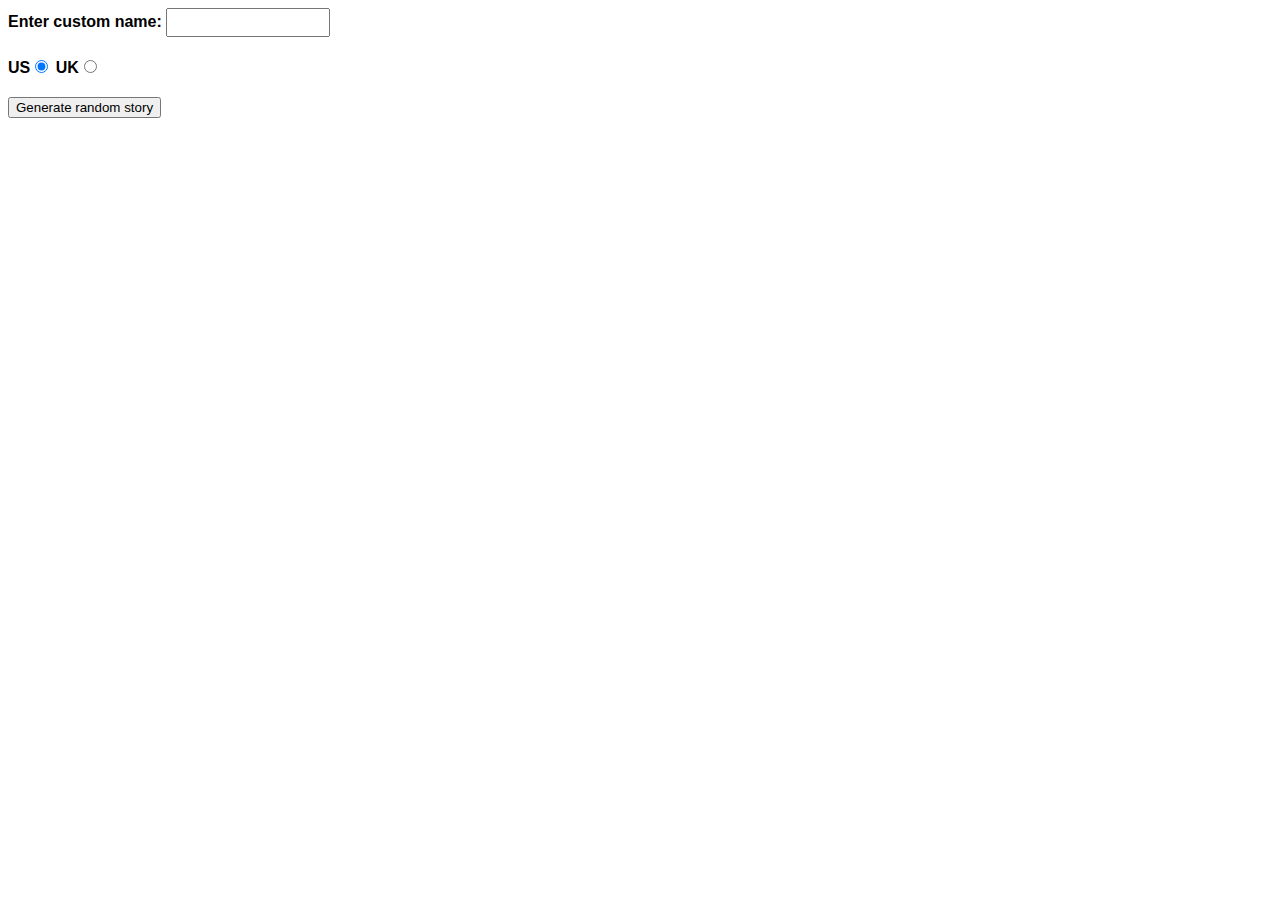
<file: Day3/Silly story generator/index.html>
<!DOCTYPE html>
<html>
  <head>
    <meta charset="utf-8">
    <meta http-equiv="X-UA-Compatible" content="IE=edge,chrome=1">
    <meta name="viewport" content="width=device-width">

    <title>Silly story generator</title>

    <style>

    body {
      font-family: helvetica, sans-serif;
      width: 350px;
    }

    label {
      font-weight: bold;  
    }

    div {
      padding-bottom: 20px;
    }

    input[type="text"] {
      padding: 5px;
      width: 150px;
    }

    p {
      background: #FFC125;
      color: #5E2612;
      padding: 10px;
      visibility: hidden;
    }

    </style>
  </head>

  <body>
    <div>
      <label for="customname">Enter custom name:</label>
      <input id="customname" type="text" placeholder="">
    </div>
    <div>
      <label for="us">US</label><input id="us" type="radio" name="ukus" value="us" checked>
      <label for="uk">UK</label><input id="uk" type="radio" name="ukus" value="uk">
    </div>
    <div>
      <button class="randomize">Generate random story</button>
    </div>
    <!-- Thanks a lot to Willy Aguirre for his help with the code for this assessment -->
    <p class="story"></p>
    
      <script src = "main.js" async> </script>
    
  </body>
</html>
</file>
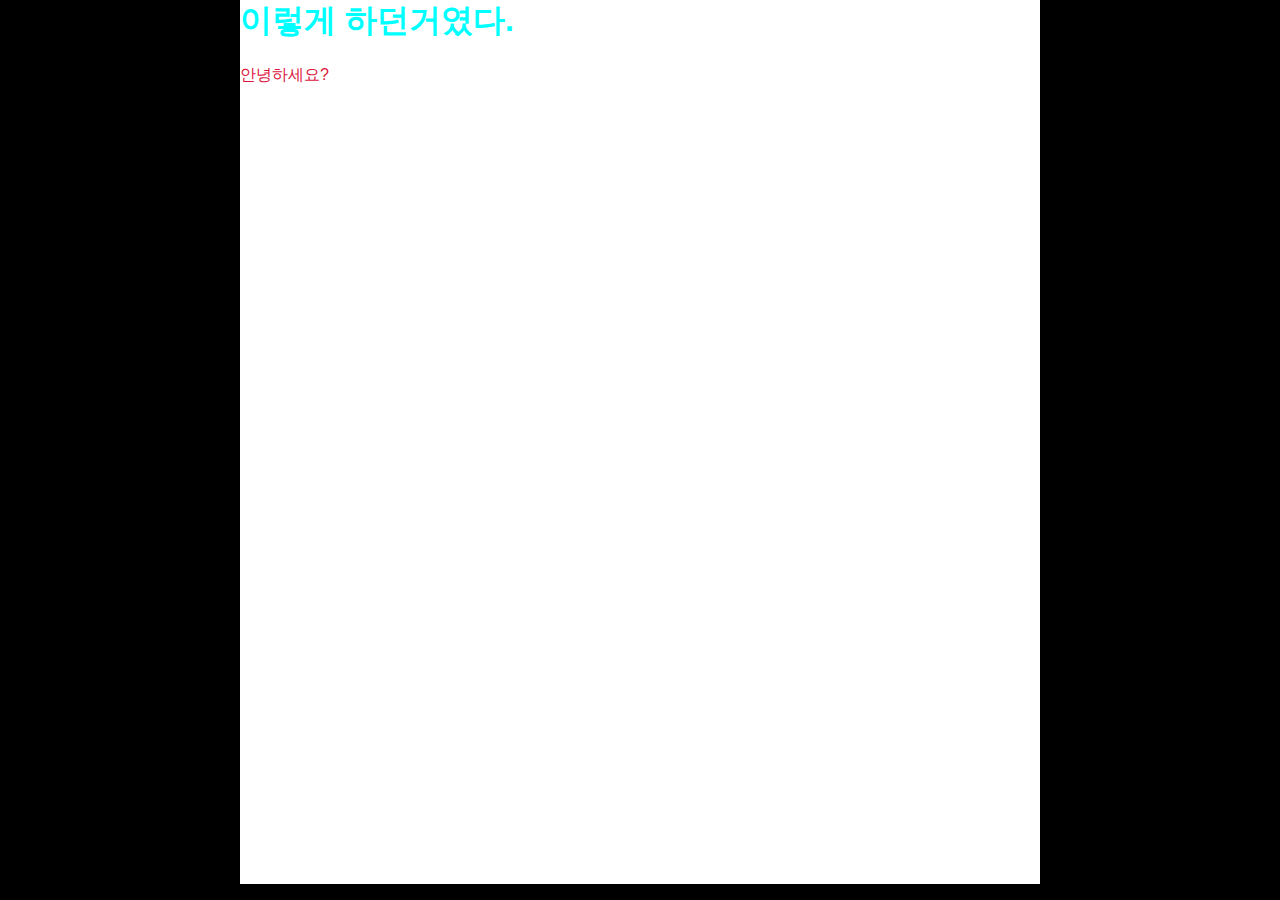
<file: example.html>
<html>
    <head>
    
        <title>연습중입니다
        </title>
        <link rel = "stylesheet" href="main.css">
    </head>
    <body>
    
        <h1>이렇게 하던거였다.</h1>
        
        <p>
            안녕하세요?
        </p>
    
    </body>


















</html>
</file>
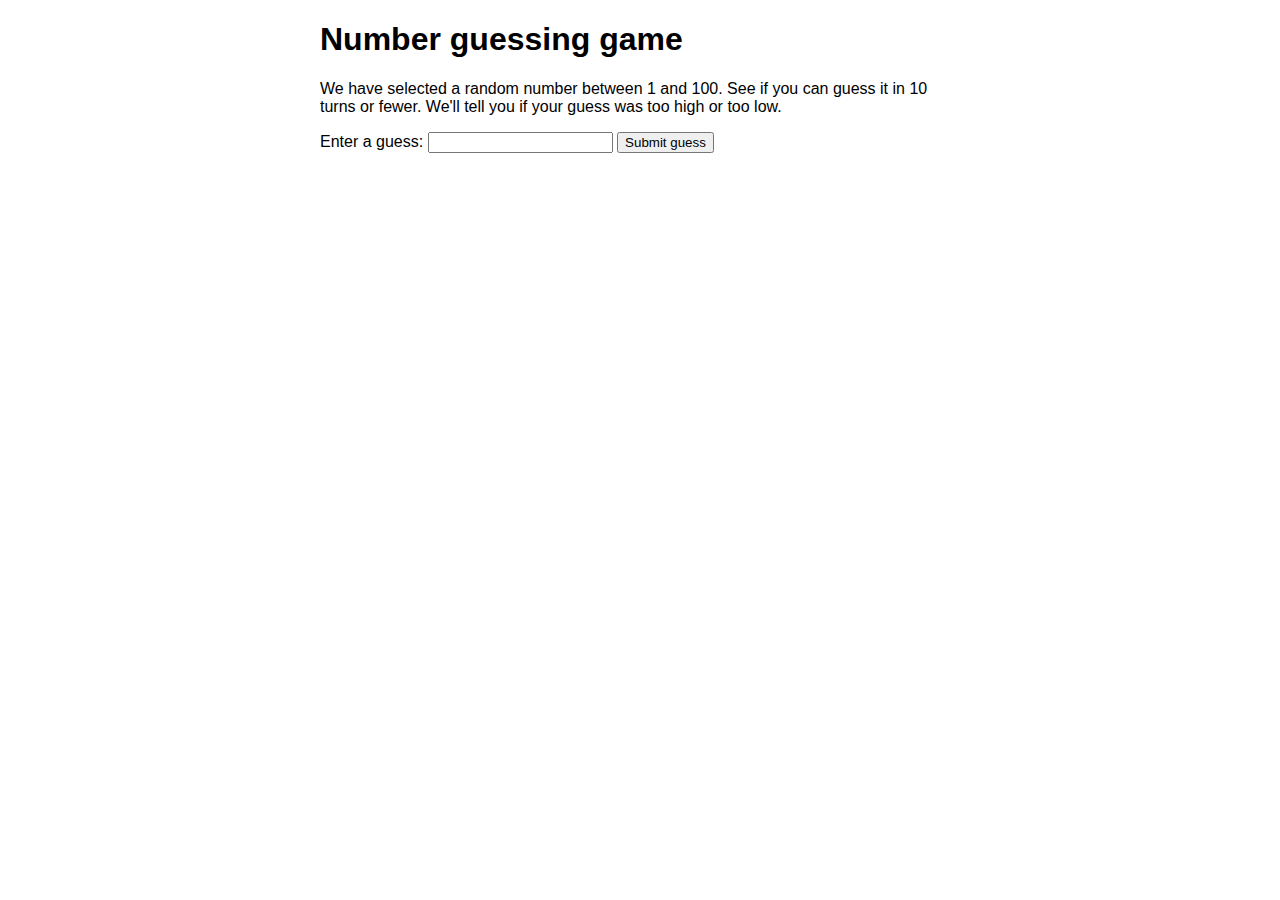
<file: Day2/numbers.html>
<!DOCTYPE html>
<html>
  <head>
    <meta charset="utf-8">

    <title>Number guessing game</title>

    <style>
      html {
        font-family: sans-serif;
      }

      body {
        width: 50%;
        max-width: 800px;
        min-width: 480px;
        margin: 0 auto;
      }

      .lastResult {
        color: white;
        padding: 3px;
      }
    </style>
  </head>

  <body>
    <h1>Number guessing game</h1>

    <p>We have selected a random number between 1 and 100. See if you can guess it in 10 turns or fewer. We'll tell you if your guess was too high or too low.</p>

    <div class="form">
      <label for="guessField">Enter a guess: </label>
      <input type="text" id="guessField" class="guessField">
      <input type="submit" value="Submit guess" class="guessSubmit">
    </div>

    <div class="resultParas">
      <p class="guesses"></p>
      <p class="lastResult"></p>
      <p class="lowOrHi"></p>
    </div>

    <script>

      // Your JavaScript goes here
        var randomNumber = Math.floor(Math.random()* 100)+1;
        
        var guesses = document.querySelector('.guesses');
        var lastResult = document.querySelector('.lastResult');
        var lowOrHi = document.querySelector('.lowOrHi');
        
        var guessSubmit = document.querySelector('.guessSubmit');
        var guessField = document.querySelector('.guessField');
        
        var guessCount = 1;
        var resetButton;

        
        function checkGuess(){
            var userGuess = Number(guessField.value);
            if ( guessCount === 1){
                guesses.textContent = 'PreVious Guesses :';
            }
            guesses.textContent += userGuess + ' ';
            if ( userGuess === randomNumber) {
                lastResult.textContent = 'Congratulations! You got it right!';
                lastResult.style.backgroundColor = 'green';
                lowOrHi.textContent = '';
                setGameOver();
            }else if(guessCount ===10){
                lastResult.textContent = '!!! GAME OVER !!!';
                lastResult.style.backgroundColor = 'red';
                setGameOver();
            }else{
                lastResult.textContent = 'Wrong!';
                lastResult.style.backgroundColor = 'orange';
                if (userGuess > randomNumber){
                    lowOrHi.textContent = 'Last guess was too high!'
                }else if (userGuess < randomNumber){
                    lowOrHi.textContent = 'Last guess was too low!'
                }
            }
            
            guessCount++;
            guessField.value = '';
            guessField.focus();
        }
        
        guessSubmit.addEventListener('click', checkGuess);
        
        function setGameOver(){
            guessField.disabled = true;
            guessSubmit.disabled = true;
            resetButton = document.createElement('button');
            resetButton.textContent = 'Start new Game?';
            document.body.appendChild(resetButton);
            resetButton.addEventListener('click', resetGame);
            
        }
        function resetGame(){
            guessCount = 1;
            var resetParas = document.querySelectorAll('.resultParas p');
            for ( var i =0; i < resetParas.length; i++){
                resetParas[i].textContent = '';
            }
            
            resetButton.parentNode.removeChild(resetButton);
            
            guessField.disabled =false;
            guessSubmit.disabled  = false;
            guessField.value = '';
            guessFiled.focus();
            
            lastResult.style.backgroundColor = 'white';
            
            randomNumber = Math.floor(Math.random() * 100) +1;
        }
    </script>
  </body>
</html>
</file>
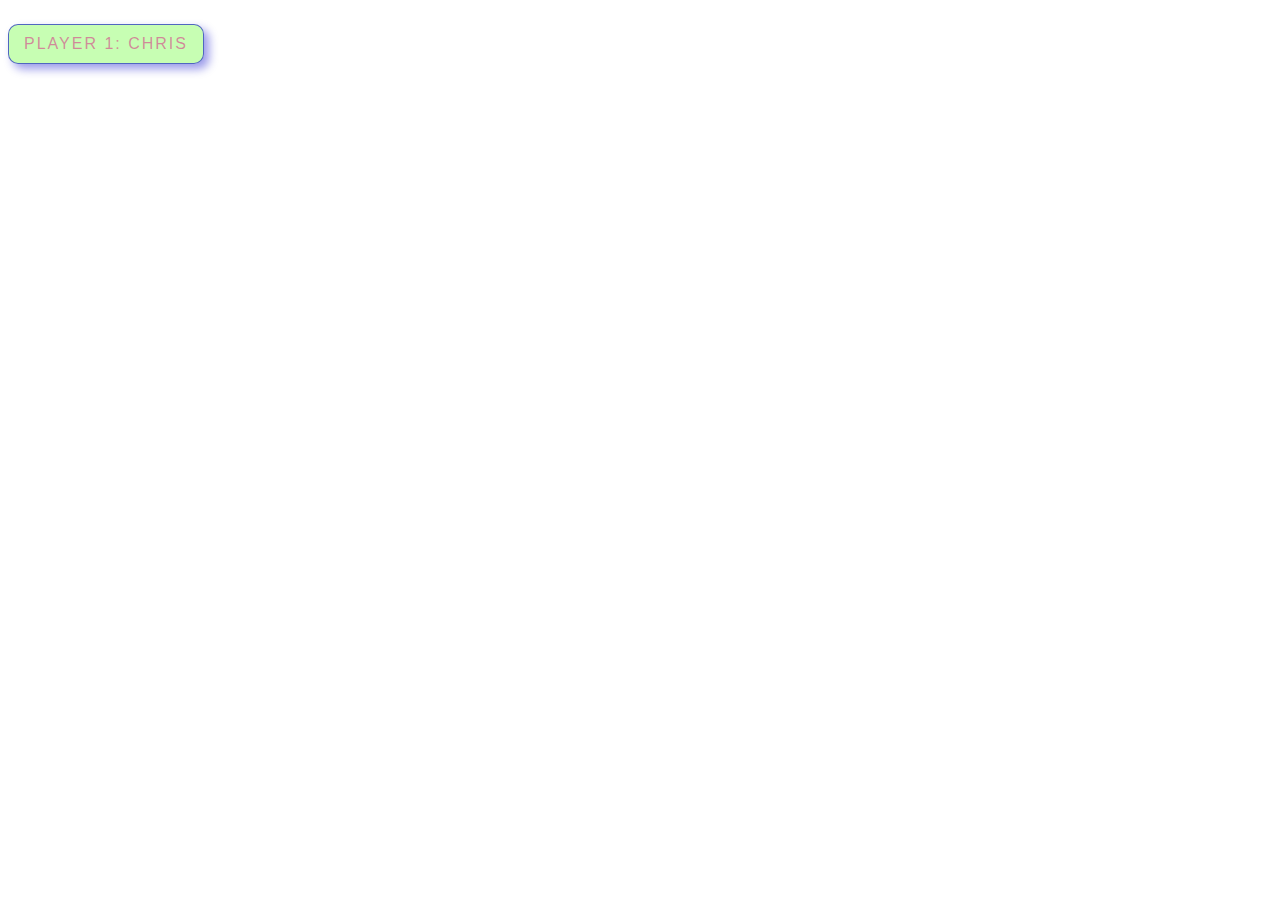
<file: Day2/styles+prac.html>
<!DOCTYPE html>
<html>
    <head>
        <meta charset="utf-8">
        <title> HI STYLES</title>
        <link rel = "stylesheet" href = 'styles+css.css'>
    </head>
    <body>
    
        <p class= "player">Player 1: Chris</p>
        
        <script>
            const para = document.querySelector('.player');
            console.log(para)
            para.addEventListener('click', updateName);

            function updateName() {
                let name = prompt('Enter a new name');
                para.textContent = 'Player 1: ' + name;
                }
        
        </script>
    </body>
</html>
</file>
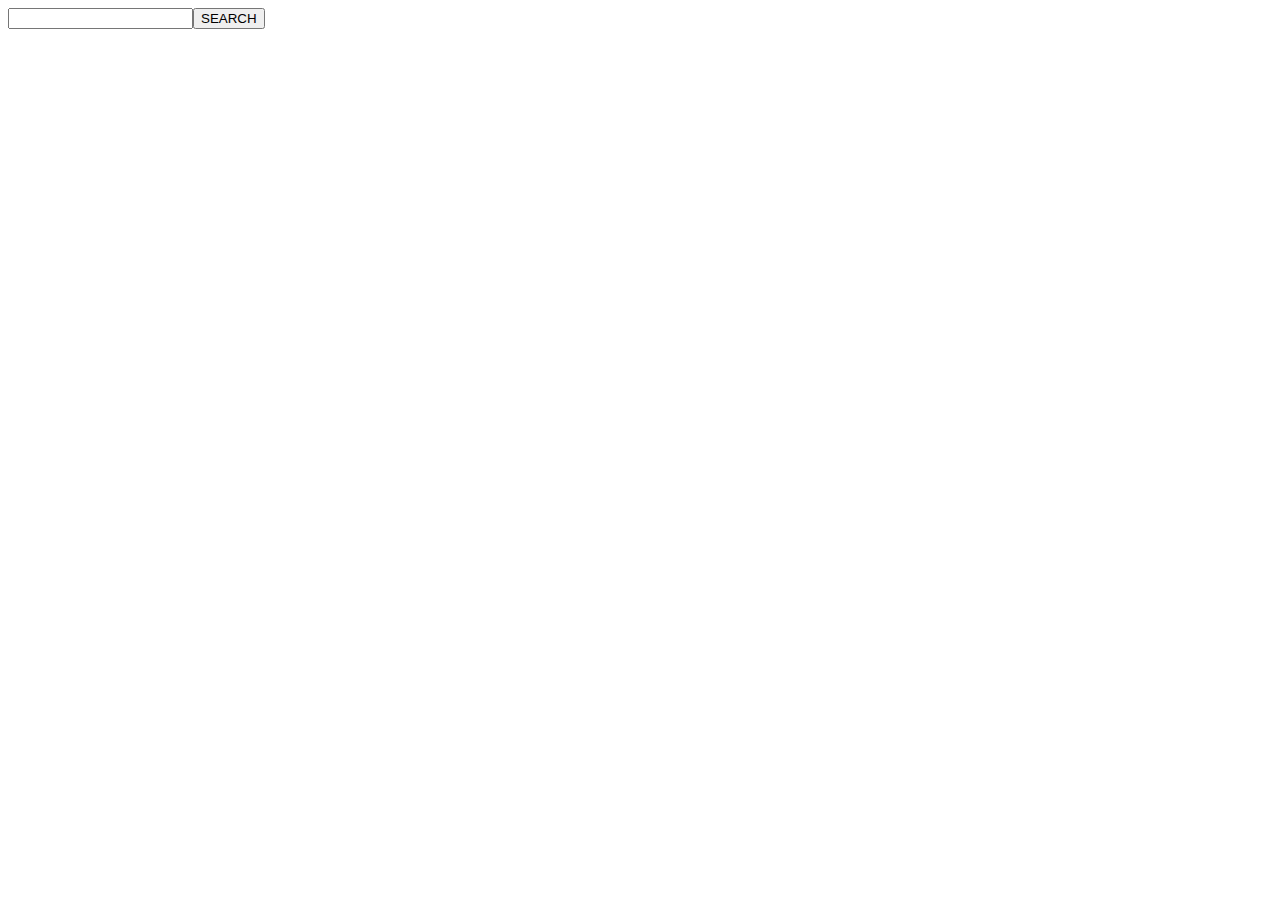
<file: Day3/arr+making+searchLIST.html>
<!DOCTYPE html>
<html>
  <head>
    <meta charset="utf-8"/>
    <title>WE ARE DO SEARCH</title>

  </head>
  <body >
   

      <input class="output"><button class = "output">SEARCH</button>
      <script src = "search_list_maker.js" async></script>
      <ul class = "output"></ul>
      
  </body>
</html>



<!--
var list = document.querySelector('.output ul');
var searchInput = document.querySelector('.output input');
var searchBtn = document.querySelector('.output button');-->
</file>
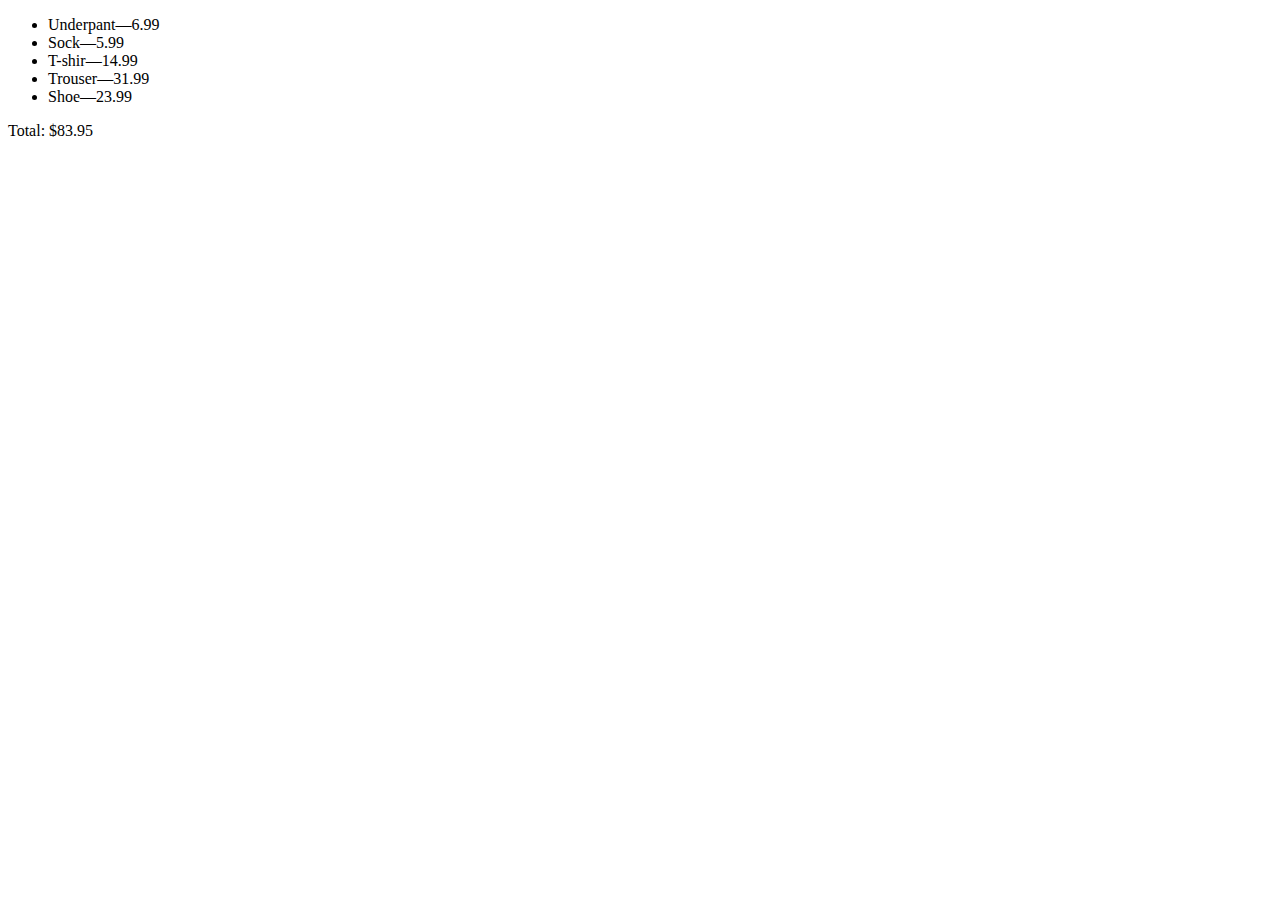
<file: Day3/arr.html>
<!DOCTYPE html>
<html>
  <head>
    <meta charset="utf-8"/>
    <title>WE ARE GO TO ARR</title>

  </head>
  <body >
      
      <ul class="output">
      
      </ul>
      <p class = "output">
      
      </p>
      
      <script>
//        var myData = 'Manchester,London,Liverpool,Birmingham,Leeds,Carlisle';
//        var lists = myData.split(",");
//        console.log(lists);
//        var mataSTRING = lists.join(',');
//        console.log(mataSTRING);
//        // 여기서도 새로운 값 push 로 넣는다!
//          
//        lists.push("HI!");
//          
//        console.log(lists);
//        lists.push('Bradford', 'Brighton');  
//          console.log(lists);
//        var newLIST  = lists.push("BYE!");
//        //이러면 길이가 배열되네?
//        console.log(newLIST);
//        var list2 = [1,2,3];
//        var FIRST = list2.shift();
//        console.log(FIRST , list2);
//        list2.unshift(111);
//        // unSHIFT 는 제일 앞에 추가되는겄!
//        console.log(list2);
//          

          var list = document.querySelector('ul.output');
            var totalBox = document.querySelector('p.output');
            var total = 0;
            list.innerHTML = '';
            totalBox.textContent = '';
            let products = ['Underpants:6.99',
                            'Socks:5.99',
                            'T-shirt:14.99',
                            'Trousers:31.99',
                            'Shoes:23.99'];

            for (var i = 0; i < products.length; i++) { // number 2
                let product = products[i].slice(0, products[i].indexOf(':')-1);
                let price = products[i].slice(products[i].indexOf(':')+1);
                total += price *1;
                
  
              itemText = product + "—" + price;

              var listItem = document.createElement('li');
              listItem.textContent = itemText;
              list.appendChild(listItem);
            }

            totalBox.textContent = 'Total: $' + total.toFixed(2);
          // to.Fiexed(3) 
          // 소수점 3자리까지 만들어주기

          
          
          
      </script>
   
  </body>
</html>
</file>
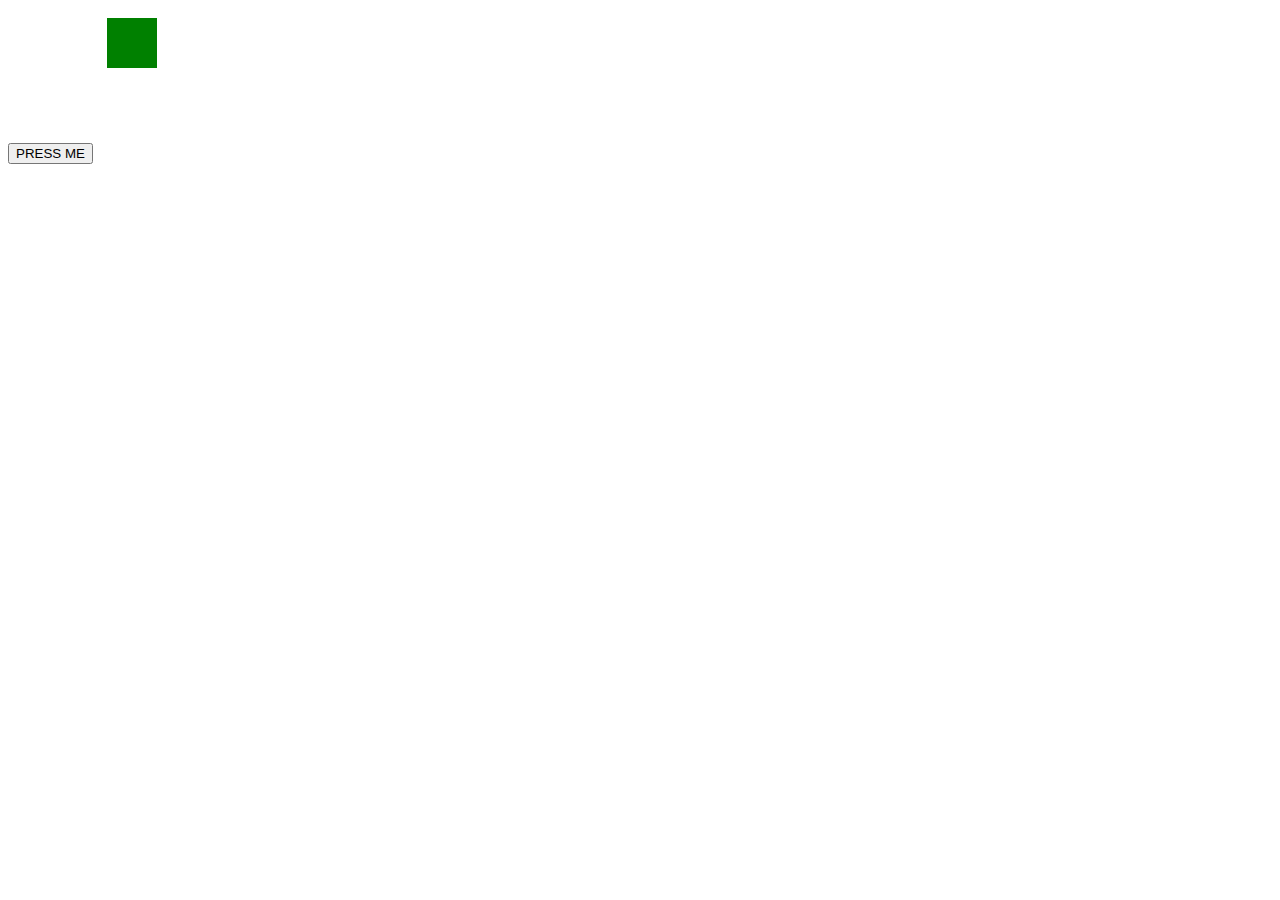
<file: Day3/variable.html>
<!DOCTYPE html>
<html>
    <head>
        <meta charset="utf-8">
        <!--한글 주석 깨지이 않기 위함? 한글 잘나오기 위해서-->
        <title>
            variable TEST
        </title>
    
    </head>
    <body>
    
        <button>PRESS ME</button>
    
        <canvas id="canvas"></canvas>
        
        <canvas id="stockGraph" width="150" height="150">
          current stock price: $3.15 +0.15
        </canvas>

        <canvas id = 'catCanvas' width=" 150" height = "150">
            <img src = "images/cat.jpg" width="150" height = "150">
        </canvas>
        
        
        <script>
            const button = document.querySelector('button');
            
            button.onclick = function(){
                
                let name = prompt('WHAT IS YOUR NAME?');
                console.log('HI '+ name +', nice to see you!');
                
            // 자바스크립트에서 객체는 {} 를 사용하여 표기 배열 []
                //ex)
                const Oriented = {name : 'OOP', feature : 'A lot'};
                const arr = [1,5,6,5,6];
                const arr2 = [[1,2], [3,4] , [5,6]];
                
                console.log(Oriented);
                console.log(arr, arr2)
                console.log(Oriented.name)
                console.log(typeof(Oriented))
                // result === object
                
            }        
            const canvas = document.getElementById('canvas');
            const canvas2 = document.getElementById('stockGraph');
            const canvas3 = document.getElementById('catCanvas');
            const ctx = canvas.getContext('2d');
            const ctx2 = canvas2.getContext('2d');
            const ctx3 = canvas3.getContext('2d');
            ctx2.fillRect(150,150,300,300);
            ctx3.fillRect(300,300,450,450);
            let x = 50;
            let y = 50;
            
            
            ctx.fillStyle ='green';
            ctx.fillRect(10,10,x,y);
        </script>
    </body>


</html>
</file>
<file: main.css>
h1 {
    font-weight: 600;
    line-height: 1.3;
}

p {
    color: crimson
}

body {
    background: white;
    box-shadow: 0 0 2px rgba(0, 0, 0, 0.06);
    color:aqua;
    font-family: "Helvetica Neue", Helvetica, Arial, sans-serif;
    font-size: 16px;
    line-height: 1.5;
    margin: 0 auto;
    max-width: 800px;
    <!--
    상 좌 아 우-->
    padding: 30em 10em 50em 100em;
    
}

html {
    background: black;
}
</file>
<file: Day2/styles+css.css>
p {
  font-family: 'helvetica neue', helvetica, sans-serif;

  letter-spacing: 2px;
/* letter-spacing:  간격*/
  text-transform: uppercase;
/*    대문자 변환*/
    
  text-align: center;
    
  border: 1px solid rgba(0,0,200,0.6);
    /*테두리 정의 굵기 형태 색*/
  background: rgba(69,252,3,0.3);
/*    RGBA 에서 A는 알파 투명도를 뜻함*/
  color: rgba(217,20,128,0.5);
/*    폰트의 색*/
  box-shadow: 5px 5px 10px rgba(0,0,200,0.4);
/*    박스 뒤 그림자 위치 우 위치 하 투명도? 색*/
    
  border-radius: 10px;
/*    박스의 테투리 깍기 둥글둥글*/
  padding: 10px 15px;
/*    <p>의 범위 크기 조정 상하 좌우 */
/*  display: inline-block;*/
    
  display : inline-block;
    
/*
    <p>  가 어떻게 화면에 보일것인지 표기 
    contents >> 안의 textContnet만 표기
    flex >> 아마 좌우 설정에 따른 변경 (max-width: 450px;)?
     flow-root >> body요소를 따라서 흐른다.
    inline-block >> 내용에 마춰 border 생성
*/
  cursor:pointer;
/*    마우스 커서가 위로 갔을때 변화*/
    
}
</file>
